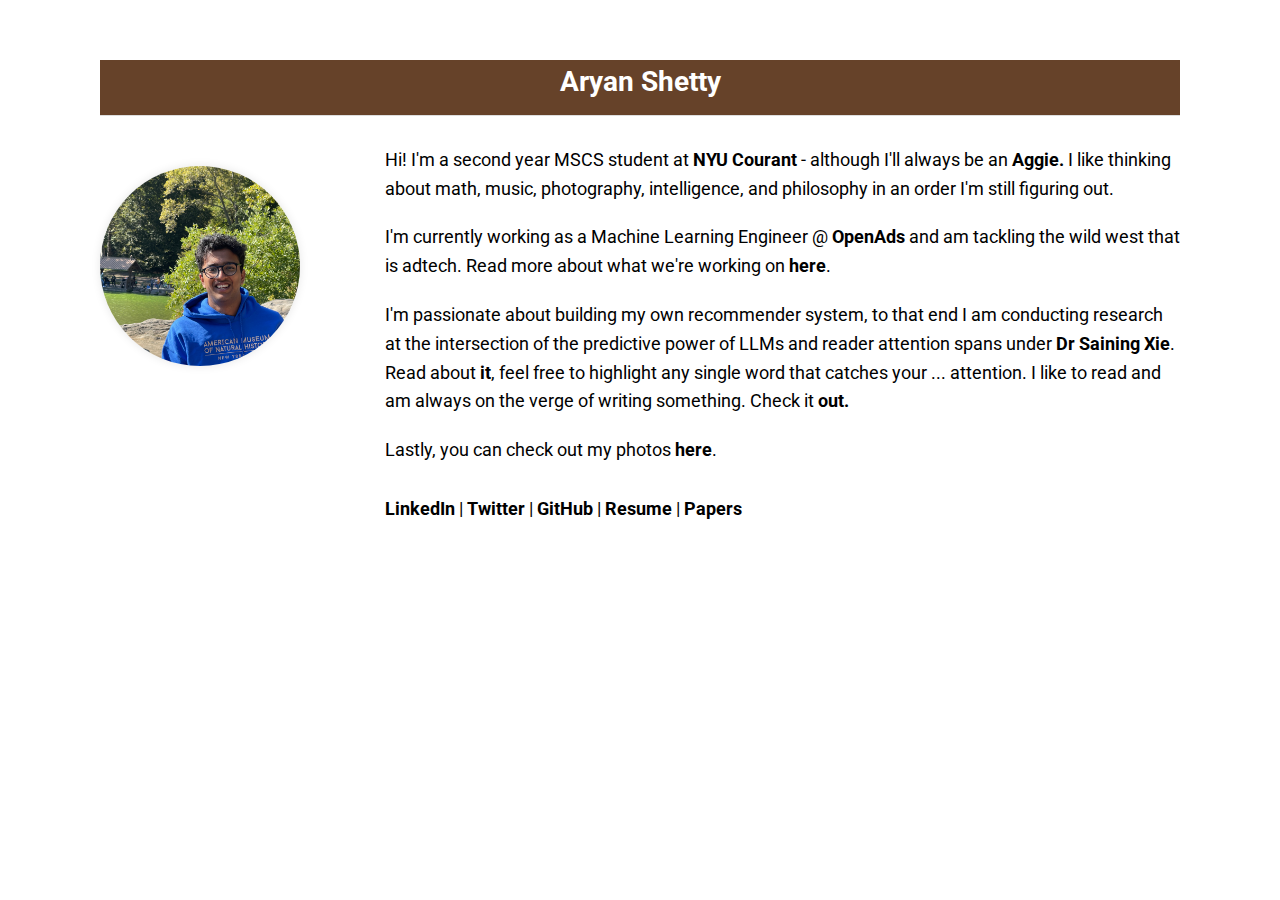
<file: index.html>
<!DOCTYPE html>
<html lang="en">
<head>
    <meta charset="UTF-8">
    <meta http-equiv="X-UA-Compatible" content="IE=edge">
    <meta name="viewport" content="width=device-width, initial-scale=1.0">
    <title>Aryan Shetty; this site mostly exists becase I thought that personalites are rare these days </title>
    <link href="https://fonts.googleapis.com/css2?family=Roboto:wght@400;700&display=swap" rel="stylesheet">
    <link rel="stylesheet" type="text/css" href="styles.css">
</head>
<body>

    <h1>Aryan Shetty</h1>

    <div class="container">
        <div class="sidebar">
            <img src="IMG_1858.jpeg" alt="Aryan Shetty's Picture">
        </div>
        <div class="main-content">
            <p> Hi! I'm a second year MSCS student at <a href="https://cims.nyu.edu/dynamic/">NYU Courant</a> - although I'll always be an <a href="https://www.tamu.edu/index.html">Aggie.</a> I like thinking about math, music, photography, intelligence, and philosophy in an order I'm still figuring out.</p> 
            <p> I'm currently working as a Machine Learning Engineer @ <a href="https://openads.ai">OpenAds</a> and am tackling the wild west that is adtech. Read more about what we're working on <a href="https://stevenliss.substack.com/p/the-end-of-hypertext" target="_blank">here</a>.</p>
            <p> I'm passionate about building my own recommender system, to that end I am conducting research at the intersection of the predictive power of LLMs and reader attention spans under <a href = "https://www.sainingxie.com"> Dr Saining Xie</a>. Read about <a href ="https://docs.google.com/document/d/16EC56JutIllX72LfXd83zkla6yaMSdswdivo3DZrXHI/edit"> it</a>, feel free to highlight any single word that catches your ... attention. </a> I like to read and am always on the verge of writing something. Check it <a href="https://drive.google.com/drive/folders/1NiihHS6UpGeFRC88_WU25MU7aCrhmTTu?usp=share_link"  target="_blank"> out. </a> </p>
            <p> Lastly, you can check out my photos <a href="gallery.html">here</a>.</p>

            <div class="links">
                <a href="https://www.linkedin.com/in/aryan-shetty/">LinkedIn</a> |
                <a href="https://twitter.com/aryanshetty711">Twitter</a> |
                <a href="https://github.com/aryanshetty711">GitHub</a> |
                <a href="aryan's-resume.pdf" target="_blank">Resume</a> |
                <a href="https://docs.google.com/document/d/105j8BpyPxK4VcgVq1S99YDIR4baPFF3lI6WdR4W2rAM/edit" target="_blank">Papers</a>
            </div>
        </div>
    </div>
</body>
</html>
</file>
<file: styles.css>
/* Basic CSS Reset */
* {
    margin: 0;
    padding: 0;
    box-sizing: border-box;
}

body {
    font-family: 'Roboto', sans-serif;
    padding: 60px;
    max-width: 1200px;  /* Increase the max-width */
    margin: 0 auto;
    background-color: #ffffff;
    color: #000;
    line-height: 1.6;
}

h1 {
    color: brown;
    border-bottom: 1px solid #ddd;
    padding-bottom: 10px;
    padding-top: 0px;  /* Adding padding to top to give the bar some height */
    margin-bottom: 30px;
    font-weight: 700;
    font-size: 28px;
    background-color: #664229;  /* Making the entire horizontal bar brown */
    color: #ffffff; /* Making the text color white to be visible on the brown background */
    text-align: center; /* Center the name */
}


a {
    color: #000;
    text-decoration: none;
    font-weight: 700;
}

a:hover {
    border-bottom: 1px solid #000;
}

/* Styles specific to index.html */

.container {
    display: flex;
    align-items: start;
}

.sidebar {
    flex: 1;
    padding-right: 20px;
}

.main-content {
    flex: 3;
}

.sidebar img {
    border-radius: 50%;
    margin: 20px 0;
    width: 200px;
    height: 200px;
    box-shadow: 0 0 10px rgba(0,0,0,0.1);
    object-fit: cover;
}

p {
    font-size: 18px;
    margin-bottom: 20px;
}

.links {
    margin-top: 30px;
    font-size: 18px;
}

/* Updated Styles specific to gallery.html */

.gallery {
    display: grid;
    grid-template-columns: repeat(3, minmax(300px, 1fr)); /* Increase the min-width */
    gap: 16px;
    margin: 32px;
    width: 100%; /* Full-width */
    margin-left: auto;
    margin-right: auto;
}

.gallery-item {
    position: relative;
    overflow: hidden;
    background-color: #f1f1f1;
}

.gallery-item img {
    width: 100%;
    height: 100%;
    object-fit: cover;
    transition: opacity 0.3s ease;
}

.gallery-item:hover img {
    opacity: 0.7;
}

.description {
    position: absolute;
    bottom: 0;
    left: 0;
    background-color: rgba(0, 0, 0, 0.6);
    color: white;
    width: 100%;
    text-align: center;
    padding: 8px;
    opacity: 0;
    transition: opacity 0.3s ease;
}

.gallery-item:hover .description {
    opacity: 1;
}

/* Add these new styles */

.gallery-header {
    display: flex;
    justify-content: space-between;
    align-items: flex-start;
}

.gallery-byline {
    flex: 1;
    padding-left: 20px;
    font-size: 16px;
    line-height: 1.5;
}

h1 {
    flex: 2;  /* Adjust as needed */
}
</file>
